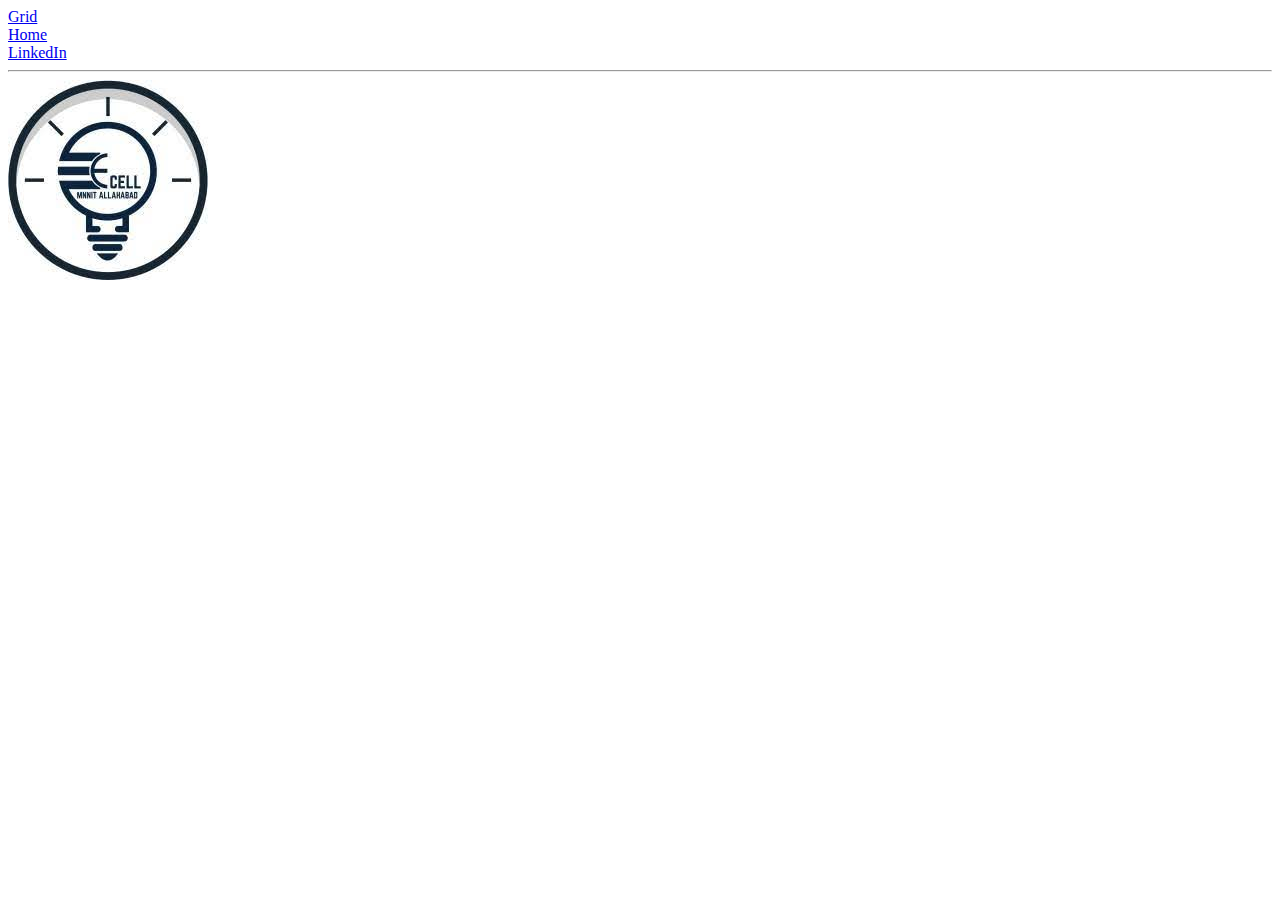
<file: index.html>
<html lang="en">
<head>
    <meta charset="UTF-8">
    <meta name="viewport" content="width=device-width, initial-scale=1.0">
    <link rel="stylesheet" href="./style.css">
    <title>Document</title>
</head>
<body>
    <div class="Nav-bar">
        <div class="grid">
            <a href="./index.html">Grid</a>
        </div>
        <div class="home">
            <a href="./2ndpage.html">Home</a>
        </div>
        <div class="linkedin">
            <a href="https://www.linkedin.com/in/lakshya-kumar-tr54ae/" >LinkedIn</a>
        </div>
    </div>
    <hr>
    <div class="block">
        <div class="element">
        </div>
        <div class="logo">
            <img src="./ecell logo.jpeg" alt="ecell logo">
        </div>
        <div class="grid9">
            <div class="gridcontainer">
                <div class="gridc"></div>
                <div class="gridc"></div>
                <div class="gridc"></div>
                <div class="gridc"></div>
                <div class="gridc"></div>
                <div class="gridc"></div>
                <div class="gridc"></div>
                <div class="gridc"></div>
                <div class="gridc"></div>
            </div>
        </div>
    </div>
</body>
</html>
</file>
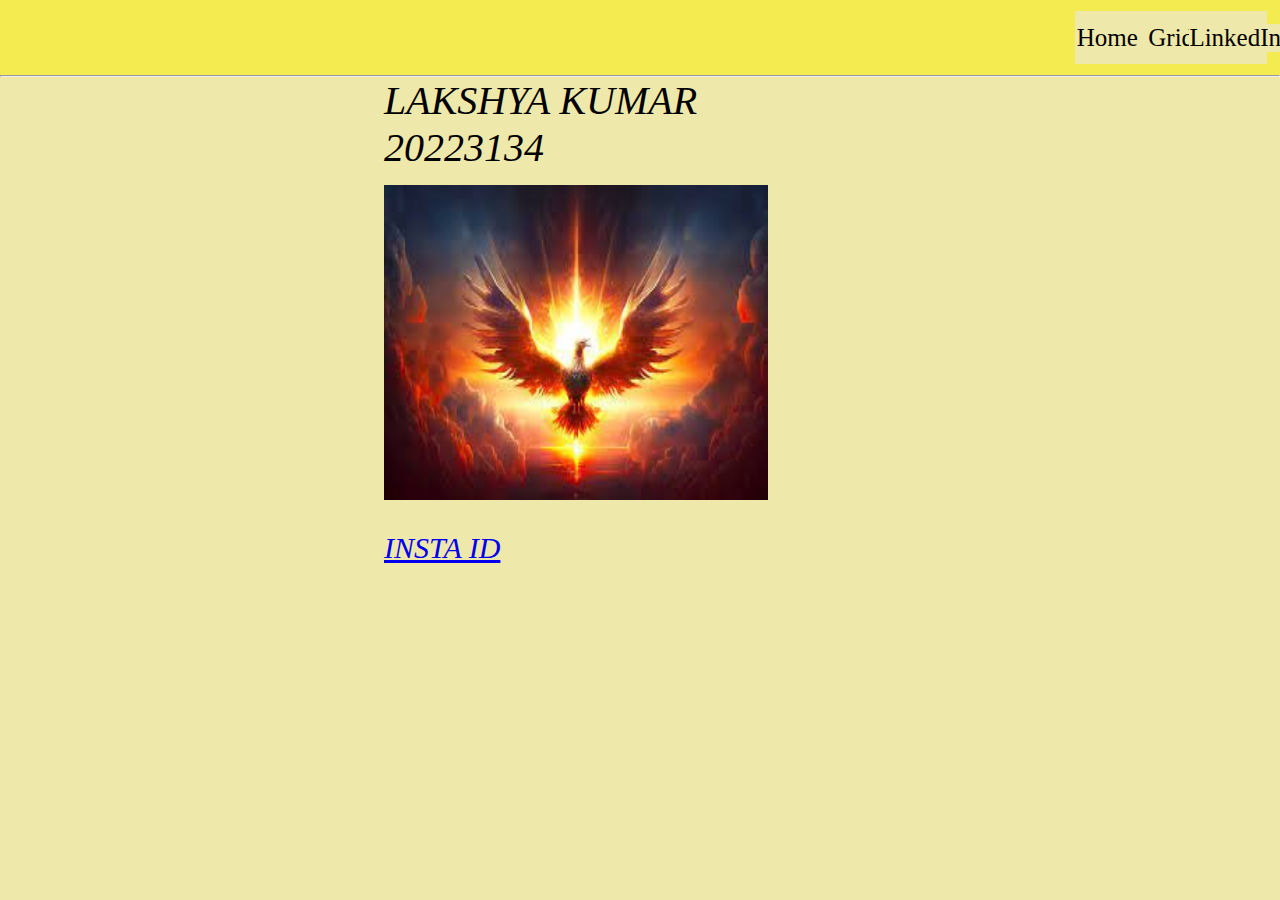
<file: 2ndpage.html>
<html lang="en">
<head>
    <meta charset="UTF-8">
    <meta name="viewport" content="width=device-width, initial-scale=1.0">
    <link rel="stylesheet" href="./style2.css">
    <title>My Information</title>
</head>
<body>
    <div class="Nav-bar">
        <div class="grid">
            <a href="./index.html">Grid</a>
        </div>
        <div class="home">
            <a href="./2ndpage.html">Home</a>
        </div>
        <div class="linkedin">
            <a href="https://www.linkedin.com/in/lakshya-kumar-tr54ae/" >LinkedIn</a>
        </div>
    </div>
    <hr>
    <div class="name">
        LAKSHYA KUMAR
    </div>
    <div class="name">
        20223134
    </div>
    <div class="insta">
        <a href="https://www.instagram.com/phoenix03775/">INSTA ID</a>
    </div>
    <div class="image">
        <img src="./phoenix.jpeg" alt="phoenix  image mythological bird immortal">
    </div>
</body>
</html>
</file>
<file: style.css>
@media(min-width: 1600px)
{
    *{
        padding: 0;
        margin: 0;
    }
    .Nav-bar a{
        text-decoration: none;
        color: black;
        margin: 2px;
    }
    .Nav-bar{
        background:#FFFFFF;
        height: 75px;
        width: 100%;
        display: inline-flex;
        align-items: center;
    }
    .home{
        height: 70%;
        width: 5%;
        position: relative;
        left: 79%;
        align-items: center;
        display: flex;
        justify-content: center;
        font-size: 25px;
        font-weight: 400;
    }
    .grid{
        height: 70%;
        width: 5%;
        position: relative;
        left: 89%;
        align-items: center;
        display: flex;
        justify-content: center;
        font-size: 25px;
        font-weight: 400;
    }
    .linkedin{
        height: 70%;
        width: 5%;
        position: relative;
        left: 84%;
        align-items: center;
        display: flex;
        justify-content: center;
        font-size: 25px;
        font-weight: 400;
    }
    .block{
        display: inline-flex;
        height: 385px;
        width: 74%;
        position: relative;
        left: 14%;
        top: 50px;
        align-items: center;
        justify-content: center;
    }   
    .element{
        background: linear-gradient(135.38deg, #3300FF 0%, #FA00FF 98.32%);
        height: 100%;
        width: 33%;
        margin: 0px 5px;
        border-radius: 20px;
    }
    .logo{
        height: 100%;
        width: 33%;
        margin: 0px 5px;
        border-radius: 20px;
    }
    .logo img{
        height: 100%;
        width: 100%;
    }
    .grid9{
        background: #D9D9D9;
        height: 100%;
        width: 33%;
        margin: 0px 5px;
        align-items: center;
        display: flex;
        justify-content: center;
    }
    .gridcontainer{
        background: #D9D9D9;
        height: 80%;
        width: 80%;
        margin: 0px 5px;
        border-radius: 20px;
        display: grid;
        grid-template-columns: auto auto auto;
        grid-template-rows: auto auto auto;
    }
    .gridc{
        background: #00407A;
        border: 1px solid rosybrown;
        border-radius: 25%;
        margin: 2px;
    }
    .gridc:active{
        background-color: black;
    }
}
</file>
<file: style2.css>
*{
    background: palegoldenrod;
    padding: 0;
    margin: 0;
}
.Nav-bar a{
    text-decoration: none;
    color: black;
    margin: 2px;
}
.Nav-bar{
    background:#f3eb4f;
    height: 75px;
    width: 100%;
    display: inline-flex;
    align-items: center;
}
.home{
    height: 70%;
    width: 5%;
    position: relative;
    left: 79%;
    align-items: center;
    display: flex;
    justify-content: center;
    font-size: 25px;
    font-weight: 400;
}
.grid{
    height: 70%;
    width: 5%;
    position: relative;
    left: 89%;
    align-items: center;
    display: flex;
    justify-content: center;
    font-size: 25px;
    font-weight: 400;
}
.linkedin{
    height: 70%;
    width: 5%;
    position: relative;
    left: 84%;
    align-items: center;
    display: flex;
    justify-content: center;
    font-size: 25px;
    font-weight: 400;
}
.image{
    height: 35%;
    width: 30%;
    position: relative;
    left: 30%;
    top:-20px;
}

.image img{
    height: 100%;
    width: 100%;
}
.name{
    color: black;
    width: 370px;
    font-size: 40px;
    font-style: oblique;
    font-weight: 400;
    position: relative;
    left: 30%;
}
.insta{
    width: 120px;
    font-size: 30px;
    font-style: oblique;
    font-weight: 400;
    position: relative;
    left: 30%;
    top: 40%;
}
.insta:hover{
    color: red;
    cursor: pointer;
}
</file>
